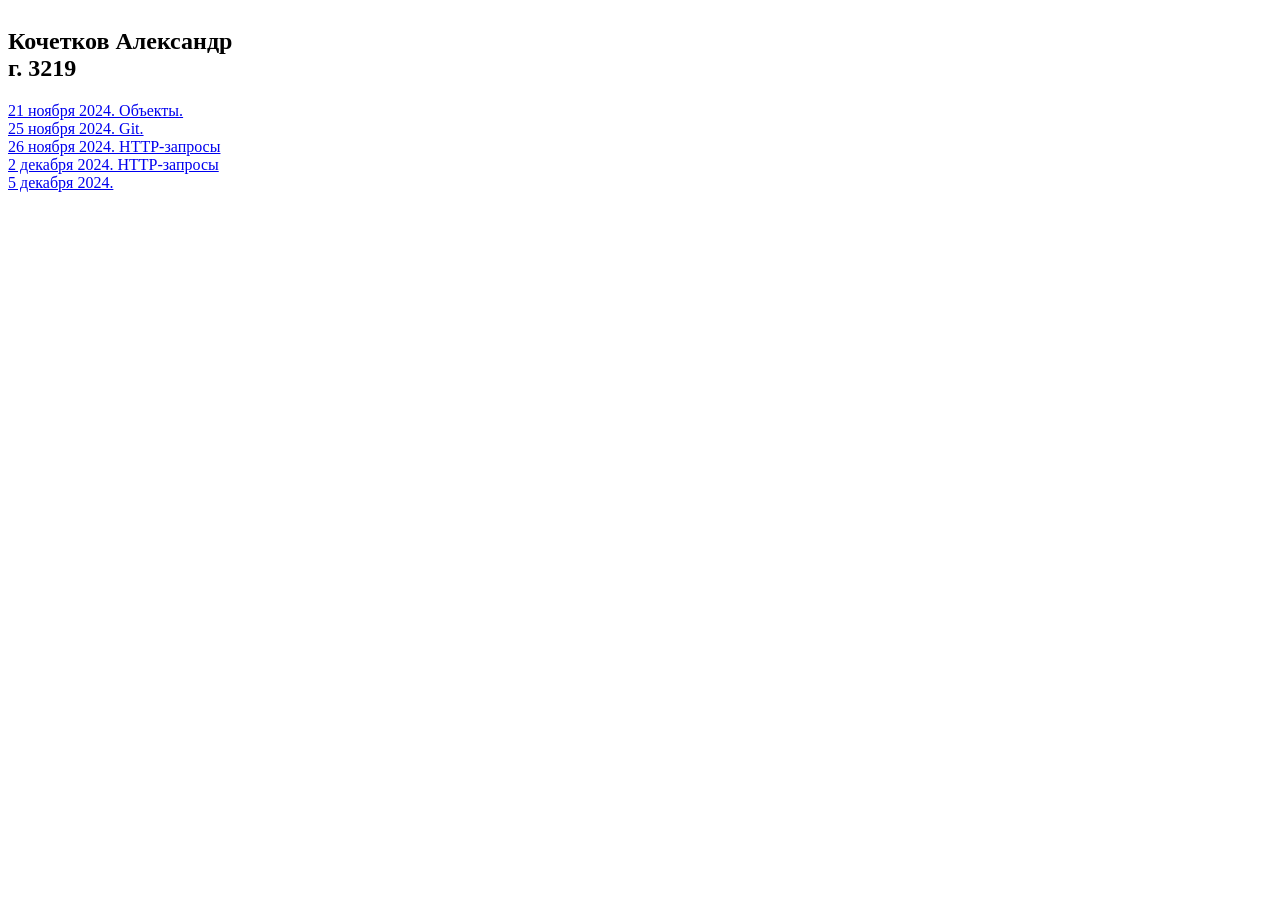
<file: index.html>
<!DOCTYPE html>
<html lang="en">
<head>
    <meta charset="UTF-8">
    <meta name="viewport" content="width=device-width, initial-scale=1.0">
    <title>Document</title>
    <style>
        body{
            display: flex;
            flex-direction: column;
        }
    </style>
</head>
<body>
    <h2>Кочетков Александр
        <br>
        г. 3219
    </h2>
    <a href="./21nov24.html"> 21 ноября 2024. Объекты. </a>
    <a href="./25nov24.html"> 25 ноября 2024. Git.</a>
    <a href="./26nov24.html"> 26 ноября 2024. HTTP-запросы </a>
    <a href="./02dec24.html"> 2 декабря 2024. HTTP-запросы </a>
    <a href="./05dec24.html"> 5 декабря 2024. </a>
</body>
</html>
</file>
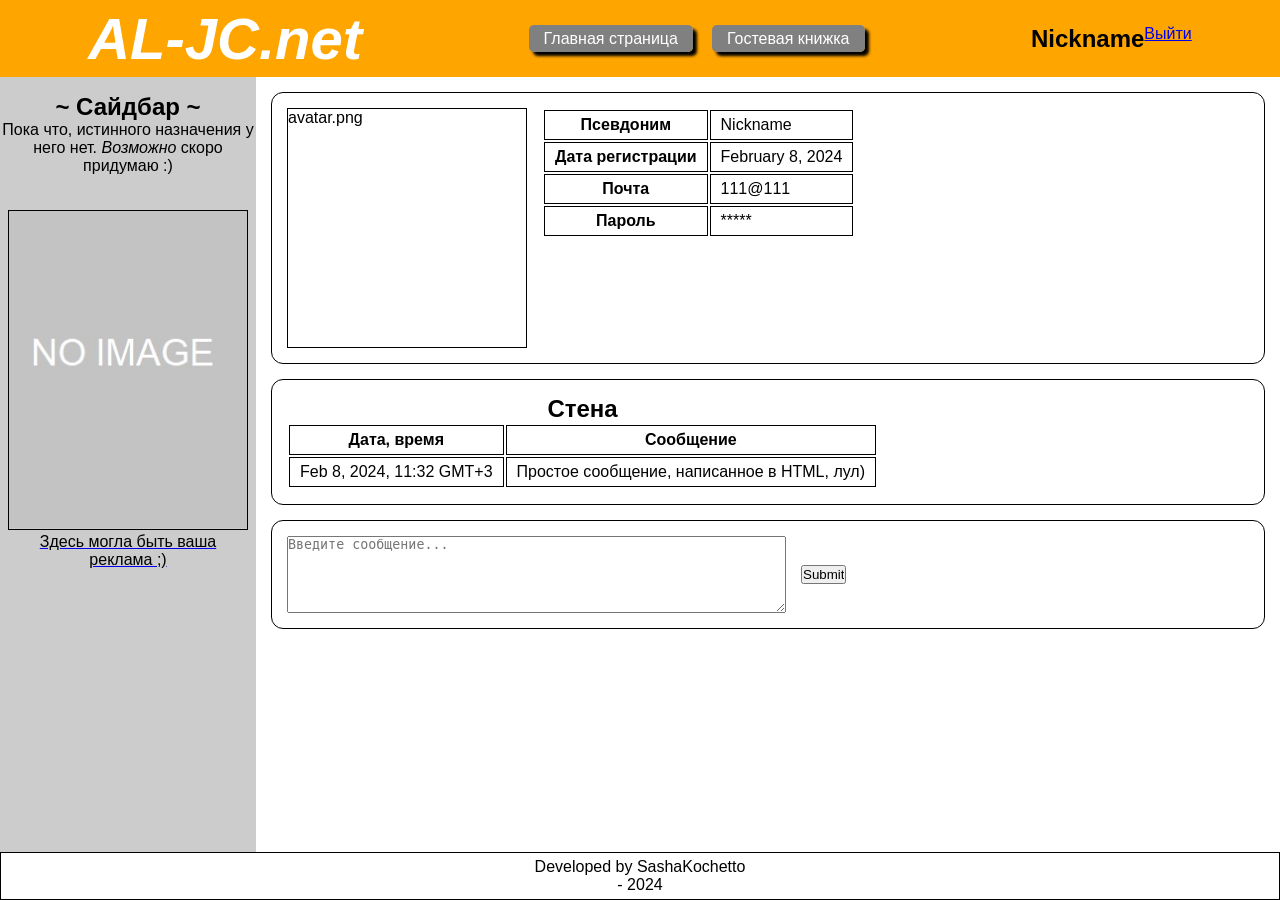
<file: im/index.html>
<!DOCTYPE html>
<html lang="ru">
<head>
    <meta charset="UTF-8">
    <meta name="viewport" content="width=device-width, initial-scale=1.0">
    <title>AL-JC.net | Personal Account</title>
    <link rel="stylesheet" href="./css/style.css">
</head>
<body class="fl col">

    <header class="fl a-center">
        <p class="htitle">
            <i><b>AL-JC.net</b></i>
        </p>
            <nav>
                <a href=".." class="m-r-15">Главная страница</a>
                <a href="../guestbook">Гостевая книжка</a>
            </nav>
            <div class="account-panel fl">
                <h2>Nickname</h2>
                <a href="#">Выйти</a>
            </div>
    </header>

    <main class="fl a-center">
        <div class="fl col a-center sidebar">
            <div class="fl col a-center">
                <h2>~ Сайдбар ~</h2>
                <center>
                    <p>Пока что, истинного назначения у него нет. <i>Возможно</i> скоро придумаю :) </p>
                </center>
            </div>
            <a class="ad fl wrap a-center" href="#">
                <img src="../img/no-image.jpg" alt="Нет изображения!">
                <center><p>Здесь могла быть ваша реклама ;)</p></center>
            </a>
        </div>
        <div class="main fl col a-center">

            <div class="account fl b-r">
                <div class="avatar">
                    <p>avatar.png</p>
                </div>
                <div class="info">
                    <table>
                        <tbody>
                          <tr>
                            <th scope="row">Псевдоним</th>
                            <td>Nickname</td>
                          </tr>
                          <tr>
                            <th scope="row">Дата регистрации</th>
                            <td>February 8, 2024</td>
                          </tr>
                          <tr>
                            <th scope="row">Почта</th>
                            <td>111@111</td>
                          </tr>
                          <tr>
                            <th scope="row">Пароль</th>
                            <td>*****</td>
                          </tr>
                        </tbody>
                      </table>
                </div>
            </div>
            <div class="account fl b-r">
                <table>
                    <caption>
                        <h2>Стена</h2>
                    </caption>
                    <thead>
                      <tr>
                        <th scope="col">Дата, время</th>
                        <th scope="col">Сообщение</th>
                      </tr>
                    </thead>
                    <tbody>
                      <tr>
                        <td scope="row">Feb 8, 2024, 11:32 GMT+3</th>
                        <td>Простое сообщение, написанное в HTML, лул)</td>
                      </tr>
                    </tbody>
                  </table>
                  
            </div>
            <div class="account fl b-r">
              <form class="message fl a-center" action="#" method="GET">
                <textarea name="message" id="message_wall" cols="60" rows="5" placeholder="Введите сообщение..."></textarea>
                <input type="submit">
              </form>
                
          </div>

        </div>
    </main>

    <footer class="fl col a-center">
        <p>Developed by SashaKochetto</p>
        <p>- 2024</p>
    </footer>

</body>
</html>
</file>
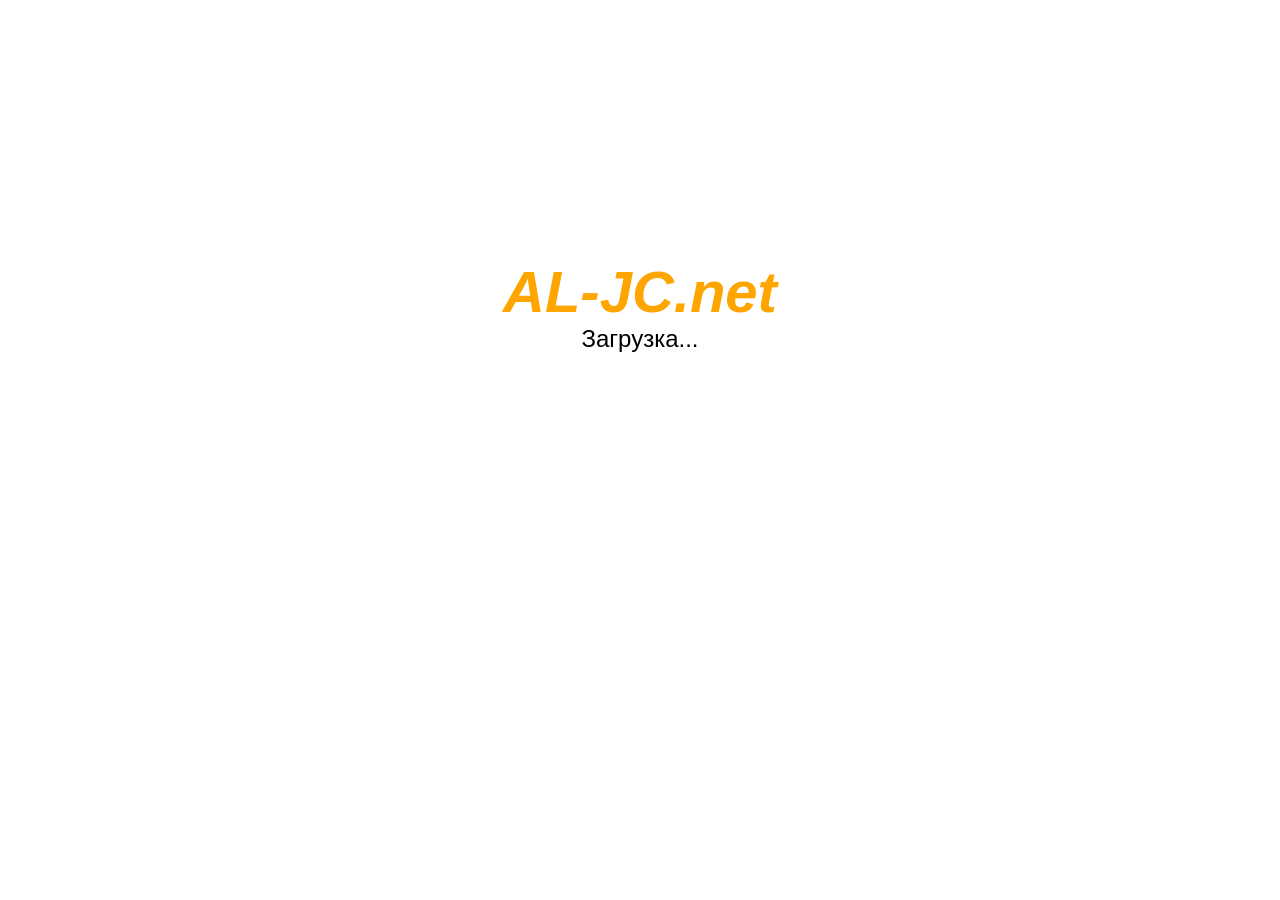
<file: loading/index.html>
<!DOCTYPE html>
<html lang="ru">
<head>
    <meta charset="UTF-8">
    <meta name="viewport" content="width=device-width, initial-scale=1.0">
    <title>AL-JC.net | Loading...</title>
    <link rel="stylesheet" href="./css/style.css">
</head>
<body class="fl a-center">
    <div class="lead fl col a-center">
        <p class="title">
            <i><b>AL-JC.net</b></i>
        </p>
        <p class="loading">Загрузка...</p>
        <div class="loading-anim">
        </div>
    </div>
</body>
</html>
</file>
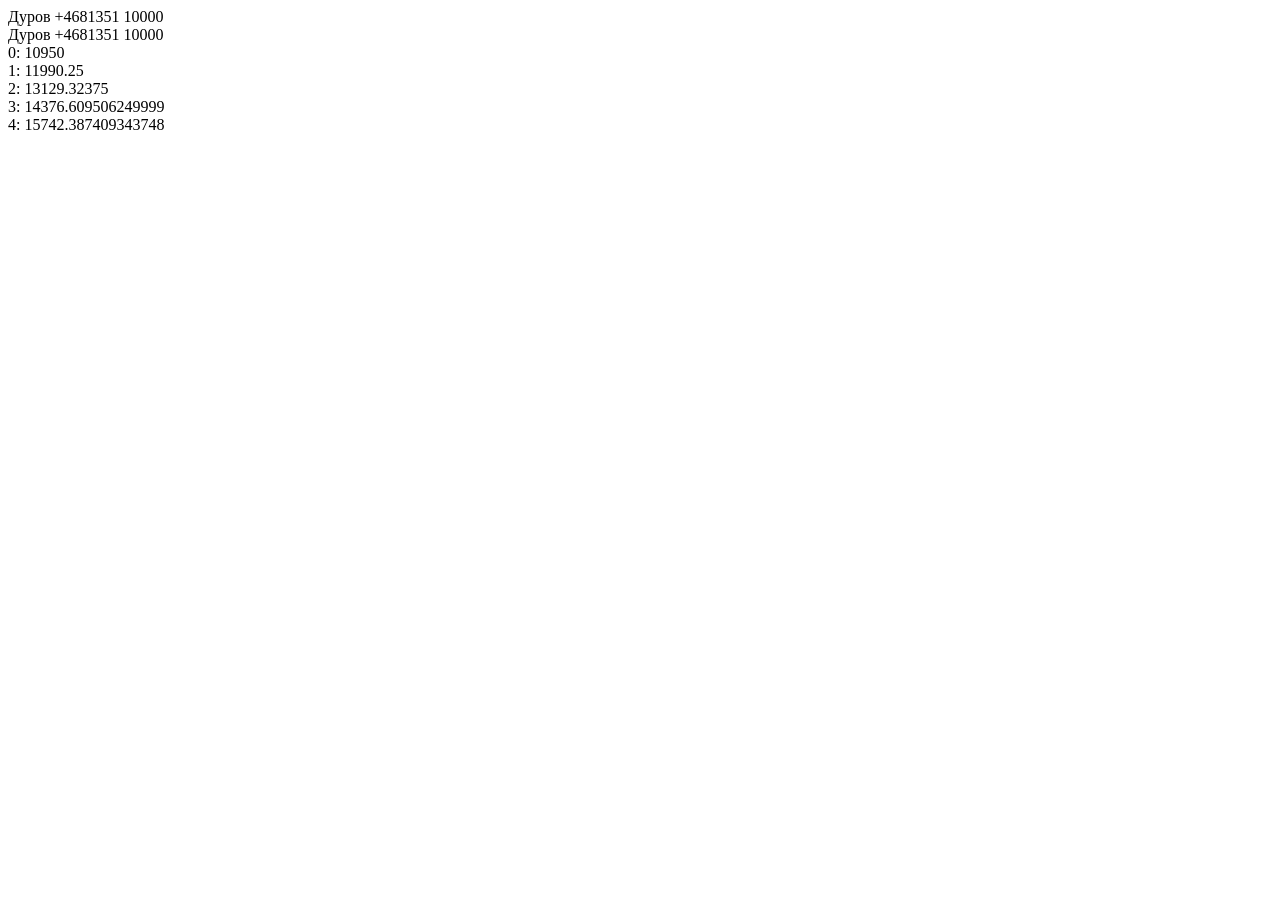
<file: 21nov24.html>
<!DOCTYPE html>
<html lang="en">
<head>
    <meta charset="UTF-8">
    <meta name="viewport" content="width=device-width, initial-scale=1.0">
    <title>Document</title>
</head>
<body>
    <script>
        let name = ['Дуров', 'Маск', 'Райан Гослинг'];
        let tel = ['+4681351', '+354683651', '+98585351'];
        let balance = [10000, 5000, 750067800];
        let rate = [9.5, 14, 21];
        let period = [5, 7, 15];

        document.write(name[0] + " " + tel[0] + " " + balance[0]);
        document.write("<br>");

        let client1 = {
            name: 'Дуров',
            tel: '+4681351',
            balance: 10000,
            rate: 9.5,
            period: 5,
            result: function(){
                for (let i = 0; i < this.period; i++){
                    this.balance += this.balance*this.rate/100;
                    document.write(i + ': ' + this.balance + "<br>")
                }
            }
        };

        document.write(client1.name + " " + client1.tel + " " + client1.balance + "<br>");
        client1.result();

    </script>
</body>
</html>
</file>
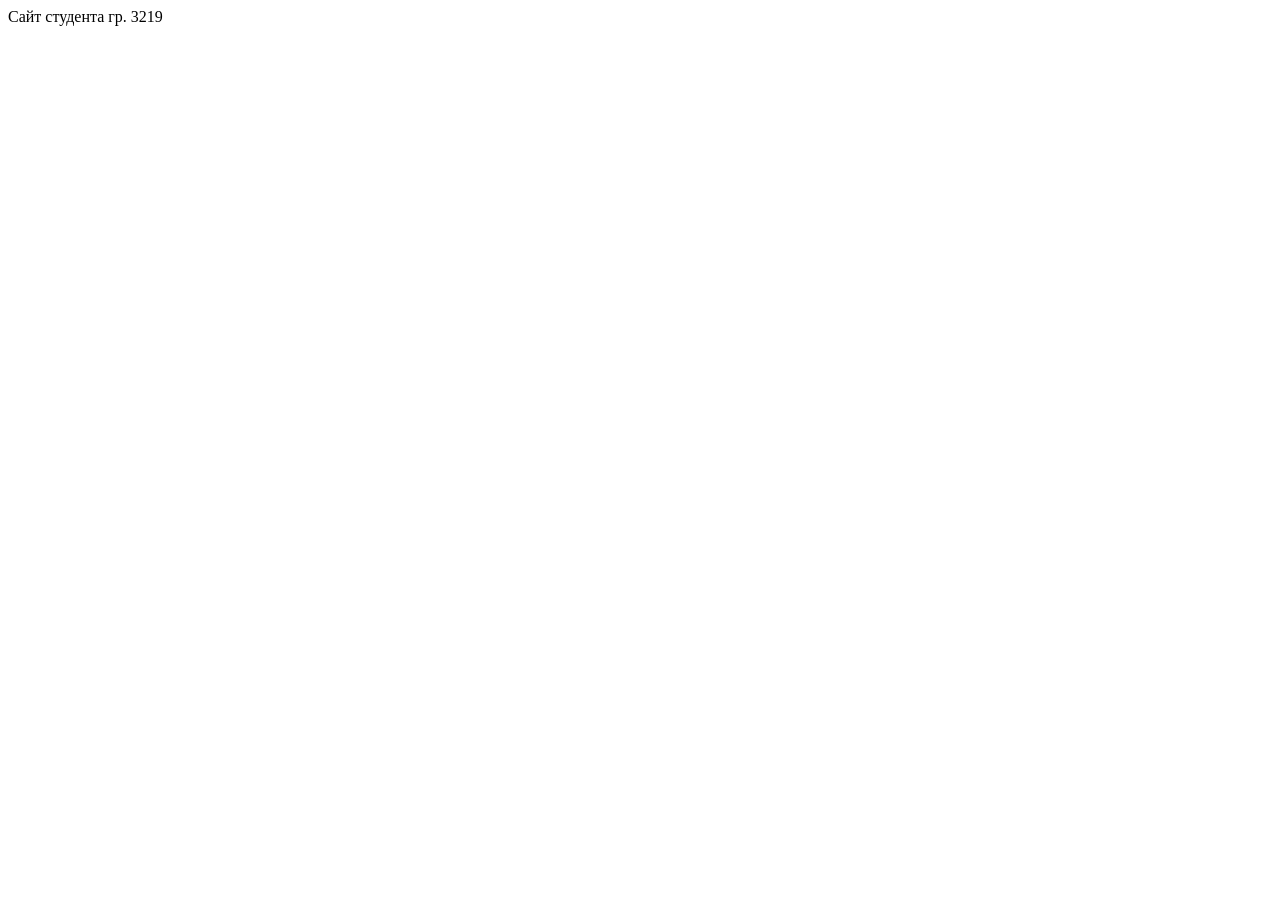
<file: 25nov24.html>
<!DOCTYPE html>
<html lang="en">
<head>
    <meta charset="UTF-8">
    <meta name="viewport" content="width=device-width, initial-scale=1.0">
    <title>Document</title>
</head>
<body>
    Сайт студента гр. 3219
</body>
</html>
</file>
<file: im/css/style.css>
*{
    margin: 0;
    padding: 0;
    box-sizing: border-box;
}

h1, h2, h3, p, a, th, td{ font-family: arial; }

html, body{
    height: 100%;
}

.fl{ display: flex; }
.col{ flex-direction: column; }
.row-reverse{ flex-direction: row-reverse }
.wrap{ flex-wrap: wrap; }
.a-center{ align-items: center; }
.m-r-15{ margin-right: 15px; }

body{
    max-width: 1920px;
    margin: auto;
}


header{
    justify-content: space-around;
    padding: 5px;
    width: 100%;
    background: orange;
}

header p{
    font-size: 58px;
    color: white;
}

nav a{
    padding: 5px 15px 5px 15px;
    background: gray;
    border-radius: 5px;
    text-decoration: none;
    color: white;
    box-shadow: 4px 4px 3px black;
    transition: 0.4s;
}

nav a:hover{
    box-shadow: 8px 8px 3px black;
    background: white;
    color: black;
}

main{
    flex-grow: 1;
}

.sidebar, .main {
    /* border: 1px solid black; */
    height: 100%;
}

.sidebar{
    width: 20%;
    background: #ccc;
}

.sidebar div:first-child{
    margin-top: 16px;
}

.sidebar .ad{
    height: 100%;
    max-width: 240px;
    max-height: 320px;
    border: 1px solid black;
    margin-top: 35px;
}

.sidebar .ad img{
    width: 100%;
}

.sidebar .ad p{
    margin-top: 5px;
    color: black;
}

.main {
    width: 80%;
    padding: 15px;
}

.account{
    border: 1px solid black;
    width: 100%;
    padding: 15px;
    margin-bottom: 15px;
}

.b-r{ border-radius: 12px; }

.account .avatar{
    border: 1px solid black;
    width: 240px;
    height: 240px;
}

.account .info table{
    margin-left: 15px;
}

.message input[type='submit']{
    margin-left: 15px;
}

th, td{
    border: 1px solid black;
    padding: 5px 10px 5px 10px;
}

footer{
    padding: 5px;
    border: 1px solid black;
}
</file>
<file: loading/css/style.css>
@keyframes load-anim {
    45% {
        background: darkorange;
        transform: rotate(45deg);
    }

    100% {
        transform: rotate(90deg);
    }
}

*{
    margin: 0;
    padding: 0;
    box-sizing: border-box;
}

p { font-family: arial; }

.fl { display: flex; }
.a-center{ align-items: center; }
.col { flex-direction: column; }

html, body { height: 100%; }

body {
    max-width: 1920px;
    margin: auto;
}
.lead{
    width: 100%;
}

.lead .title{
    font-size: 58px;
    color: orange;
}

.lead .loading{
    font-size: 24px;
    margin-bottom: 90px;
}

.loading-anim{
    width: 200px;
    height: 200px;
    animation-name: load-anim;
    animation-duration: 2s;
    animation-iteration-count: infinite;
}
</file>
